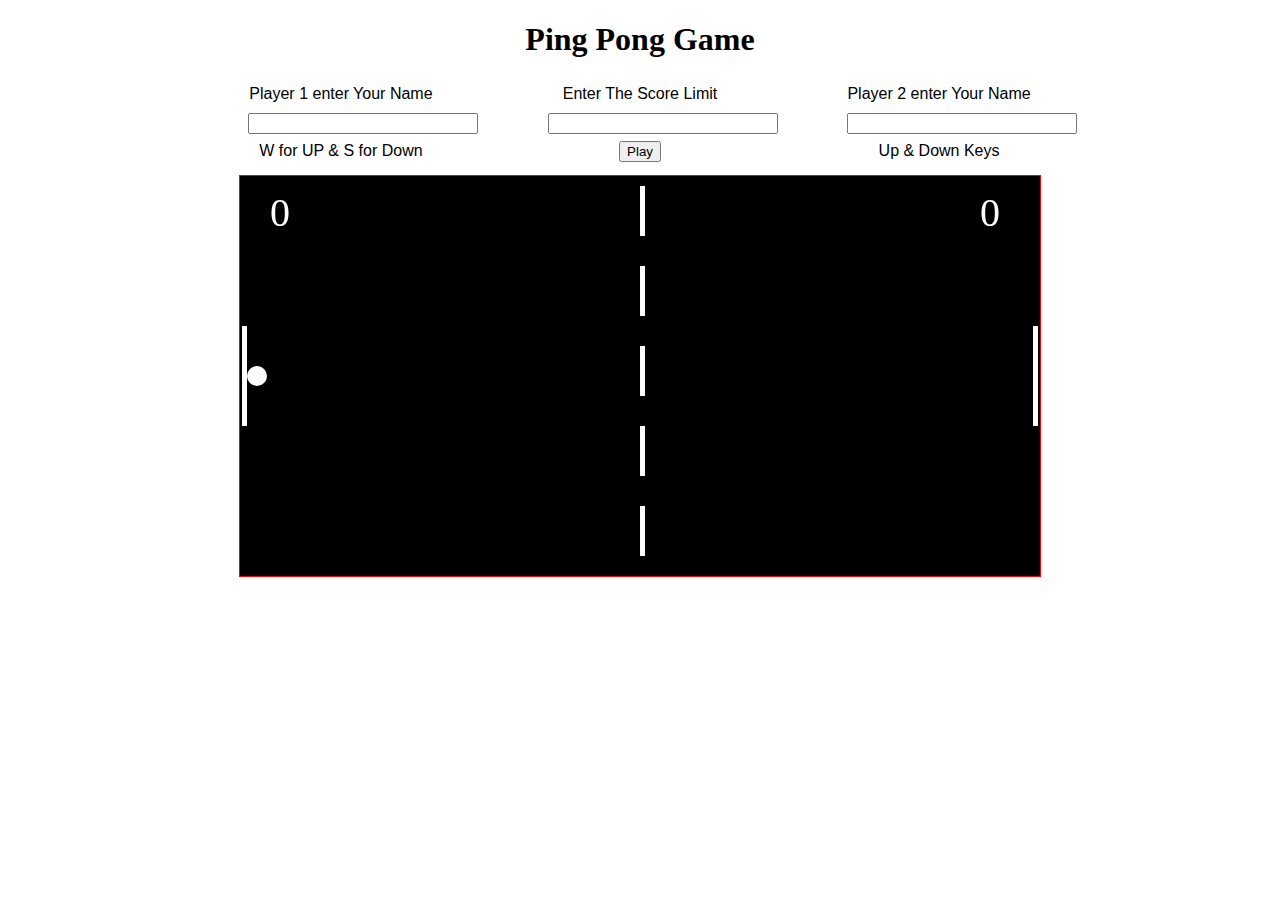
<file: index.html>
<!DOCTYPE html>
<html lang="en">

<head>
    <meta charset="UTF-8">
    <meta name="viewport" content="width=device-width, initial-scale=1.0">
    <meta http-equiv="X-UA-Compatible" content="ie=edge">
    <link rel="stylesheet" href="./style.css">
    <title>pong</title>
</head>

<body>
    <main>
        <h1>Ping Pong Game</h1>
        <form>
            <div class="player1">
                <label for="Player1">Player 1 enter Your Name </label><br />
                <input type="text" id="player1" /> <br />
                W for UP & S for Down
            </div>
            <div class="gameSetting">
                <label for="maxScore">Enter The Score Limit </label><br />
                <input type="number" id="maxScore" /> <br />
                <button id="playBtn">Play</button>
            </div>
            <div class="player2">
                <label for="Player2">Player 2 enter Your Name </label><br />
                <input type="text" id="player2"> <br />
                Up & Down Keys
            </div>
        </form>
        <p id="warning">All Field Must be full</p>
        <canvas id="canvas" width="800" height="400"></canvas>
    </main>
    <script src="./index.js"></script>
</body>

</html>
</file>
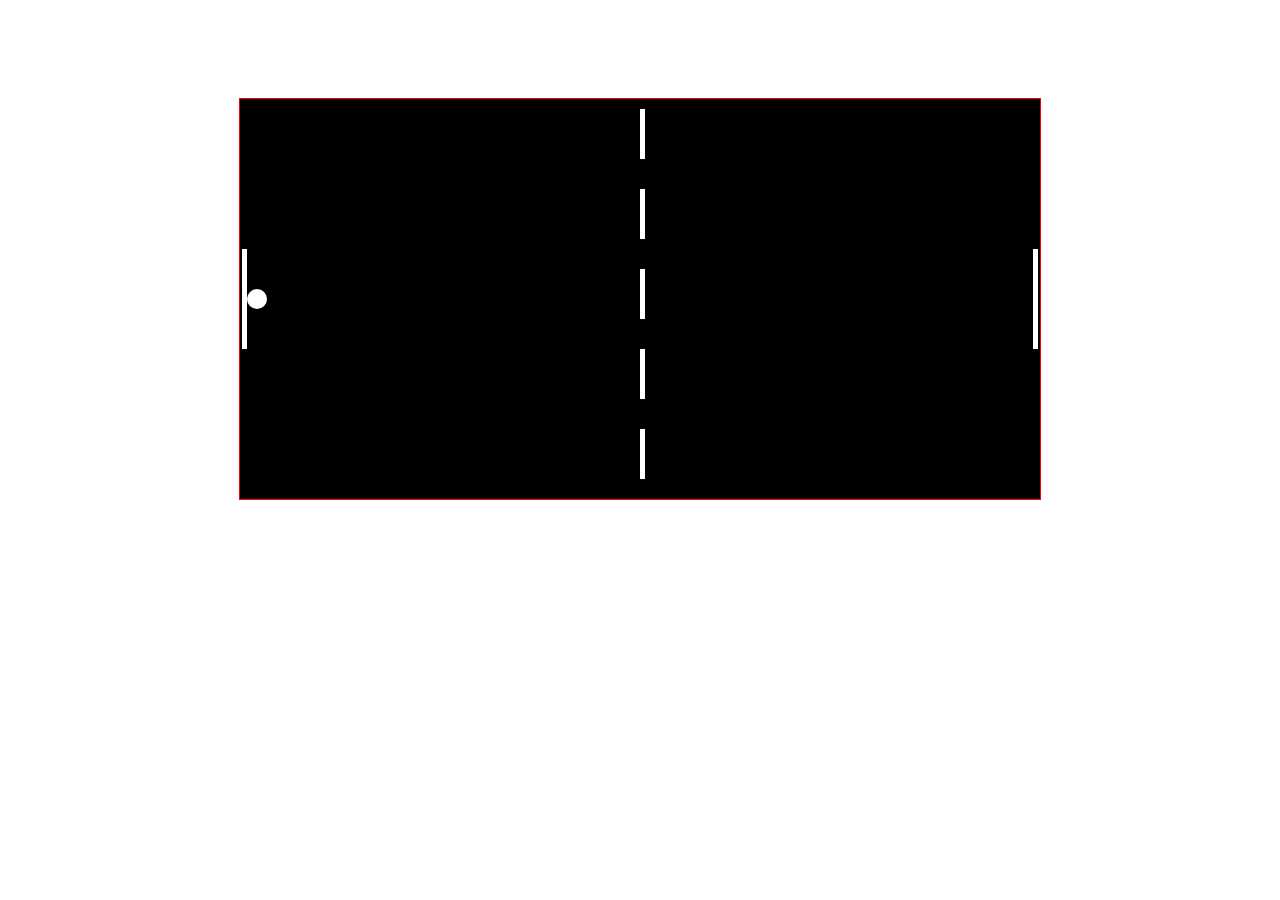
<file: pong.html>
<!DOCTYPE html>
<html lang="en">

<head>
    <meta charset="UTF-8">
    <meta name="viewport" content="width=device-width, initial-scale=1.0">
    <meta http-equiv="X-UA-Compatible" content="ie=edge">
    <title>pong</title>
    <style>
        main {
            text-align: center;
        }

        canvas {
            border: 1px solid red;
            margin-top: 10vh;
        }
    </style>
</head>

<body>
    <main>
        <canvas id="canvas" width="800" height="400"></canvas>
    </main>

<script src="./pong.js"></script>
</body>

</html>
</file>
<file: style.css>
main {
    text-align: center;
}

canvas {
    border: 1px solid red;
    margin-top: 1vh;
}

form {
    display: flex;
    width: 80%;
    margin: auto;
    justify-content: space-evenly;
    line-height: 1.8;
    font-family: sans-serif;
}

form input {
    width: 120%;
}

#warning {
    position: relative;
    display: none;
    color: red;
    font-size: 17px;
    font-family: 'Segoe UI', Tahoma, Geneva, Verdana, sans-serif;
}

@media only screen and (max-width: 800px){
    form{
        width: 100%;
    }
}
</file>
